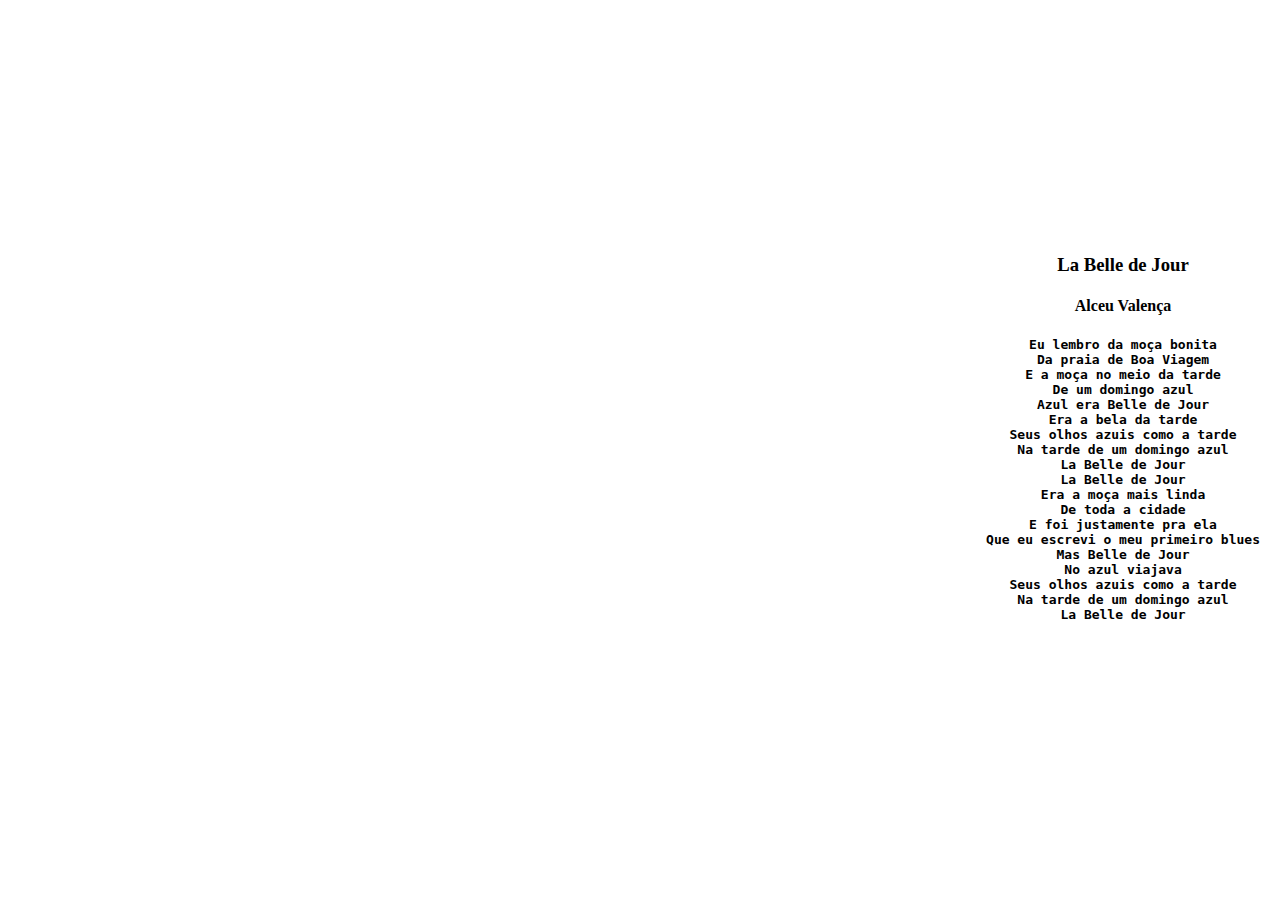
<file: alceu/alceu.html>
<!DOCTYPE html>
<html lang="en">
<head>
    <meta charset="UTF-8">
    <meta http-equiv="X-UA-Compatible" content="IE=edge">
    <meta name="viewport" content="width=device-width, initial-scale=1.0">
    <title>Alceu Valença - La Belle de Jour</title>

    <link rel="stylesheet" href="alceu.css">
</head>
<body>
   <div class="div1">
       <div class="texto">

        <h3>La Belle de Jour</h3>
        <h4>Alceu Valença</h4>
        
<pre>
Eu lembro da moça bonita
Da praia de Boa Viagem
E a moça no meio da tarde
De um domingo azul
Azul era Belle de Jour
Era a bela da tarde
Seus olhos azuis como a tarde
Na tarde de um domingo azul
La Belle de Jour
La Belle de Jour
Era a moça mais linda
De toda a cidade
E foi justamente pra ela
Que eu escrevi o meu primeiro blues
Mas Belle de Jour
No azul viajava
Seus olhos azuis como a tarde
Na tarde de um domingo azul
La Belle de Jour

        </pre>
    </div>
   </div>

</body>
</html>
</file>
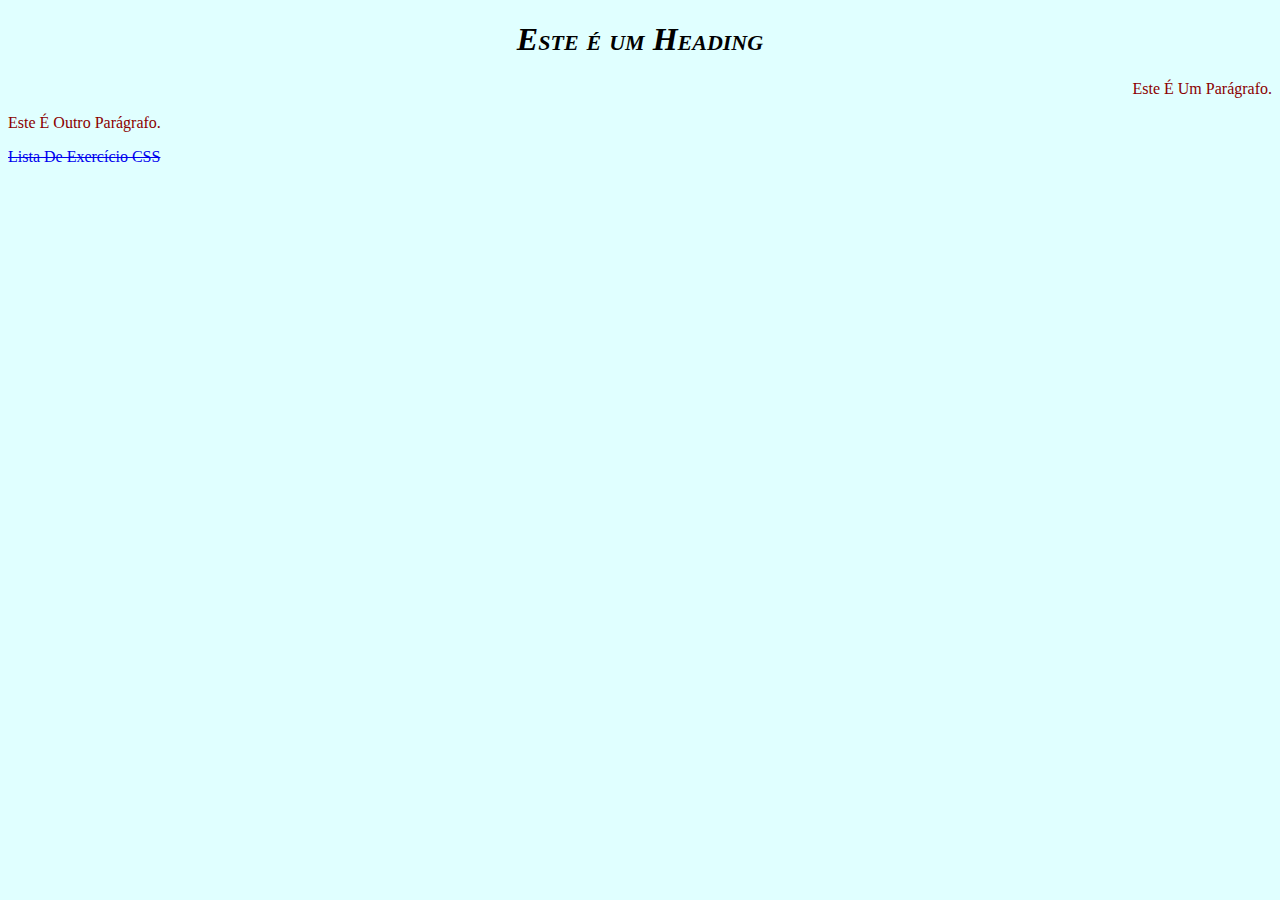
<file: exercício-1/exercicio1.html>
<!DOCTYPE html>
<html lang="en">
<head>
    <meta charset="UTF-8">
    <meta http-equiv="X-UA-Compatible" content="IE=edge">
    <meta name="viewport" content="width=device-width, initial-scale=1.0">
    <title>Document</title>

    <link rel="stylesheet" href="exercicio1.css">
</head>
<body>
    
    <h1>Este é um Heading</h1>
    <p class="paragrafo1">Este é um parágrafo.</p>
    <p>Este é outro parágrafo.</p>
    <p>
        <a href="https://www.w3schools.com/css/default.asp">
        lista de exercício CSS</a>
    </p>
</body>
</html>
</file>
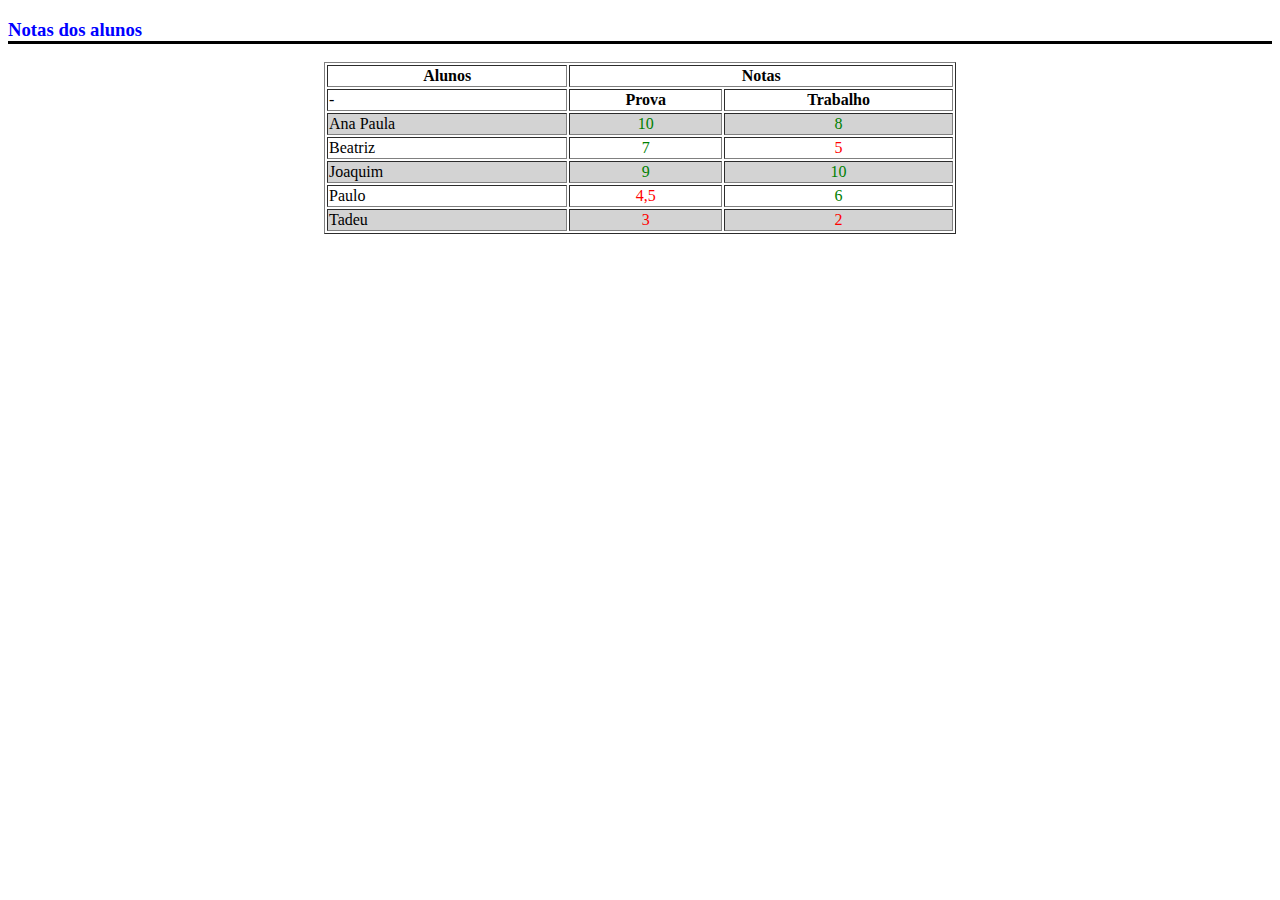
<file: tabela/tabela.html>
<!DOCTYPE html>
<html lang="en">
<head>
    <meta charset="UTF-8">
    <meta http-equiv="X-UA-Compatible" content="IE=edge">
    <meta name="viewport" content="width=device-width, initial-scale=1.0">
    <title>Document</title>

    <link rel="stylesheet" href="tabela.css">
</head>
<body>
    <h3>Notas dos alunos</h3>

    <table border="1">
        <tr>
            <th>Alunos</th>
            <th colspan="2">Notas</th>
        </tr>
        <tr>
            <td>-</td>
            <th>Prova</th>
            <th>Trabalho</th>
        </tr>
        <tr class="ana">
            <td>Ana Paula</td>
            <td class="verde">10</td>
            <td class="verde">8</td>
        </tr>
        <tr>
            <td>Beatriz</td>
            <td class="verde">7</td>
            <td class="nota">5</td>
        </tr>
        <tr class="joaquim">
            <td>Joaquim</td>
            <td class="verde">9</td>
            <td class="verde">10</td>
        </tr>
        <tr>
            <td>Paulo</td>
            <td class="nota">4,5</td>
            <td class="verde">6</td>
        </tr>
        <tr class="tadeu">
            <td>Tadeu</td>
            <td class="nota">3</td>
            <td class="nota">2</td>
        </tr>
    </table>
    
</body>
</html>
</file>
<file: alceu/alceu.css>
body {
    margin: 0;
}

.div1 {
   position: relative;
   height: 100vh;
   width: 100%;
   display: flex;
   align-items: center;
   justify-content: flex-end;
}

.div1::before {
    content: "";
    background-image: url(https://www.viajali.com.br/wp-content/uploads/2018/02/boa-viagem-pe-1-730x547.jpg);
    background-size: cover;
    position: absolute;
    right: 0;
    left: 0;
    top: 0;
    bottom: 0;
    opacity: 0.4;
}

.texto {
    position: relative;
    color: #000;
    text-align: center;
    margin-right: 20px;
}

pre {
    font-weight: bold;
}
</file>
<file: exercício-1/exercicio1.css>
body {
    background-color: lightcyan;
}

p {
    color: darkred;
    text-transform: capitalize;
}

h1 {
    font-style: italic;
    font-variant: small-caps;
    text-align: center;
}

.paragrafo1 {
    text-align: right;
}

a {
    text-decoration: none;
    text-decoration: line-through;
}
</file>
<file: tabela/tabela.css>
h3 {
    border-bottom: solid;
    border-color: black;
    color: blue;
}

table {
    width: 50%;
    margin: auto;
}

td:nth-child(n+2):nth-child(-n+3) {
    text-align: center;
}

.ana, .joaquim, .tadeu {
    background-color: lightgray;
}

.verde {
    color:green;
}

.nota {
    color: red;
}
</file>
